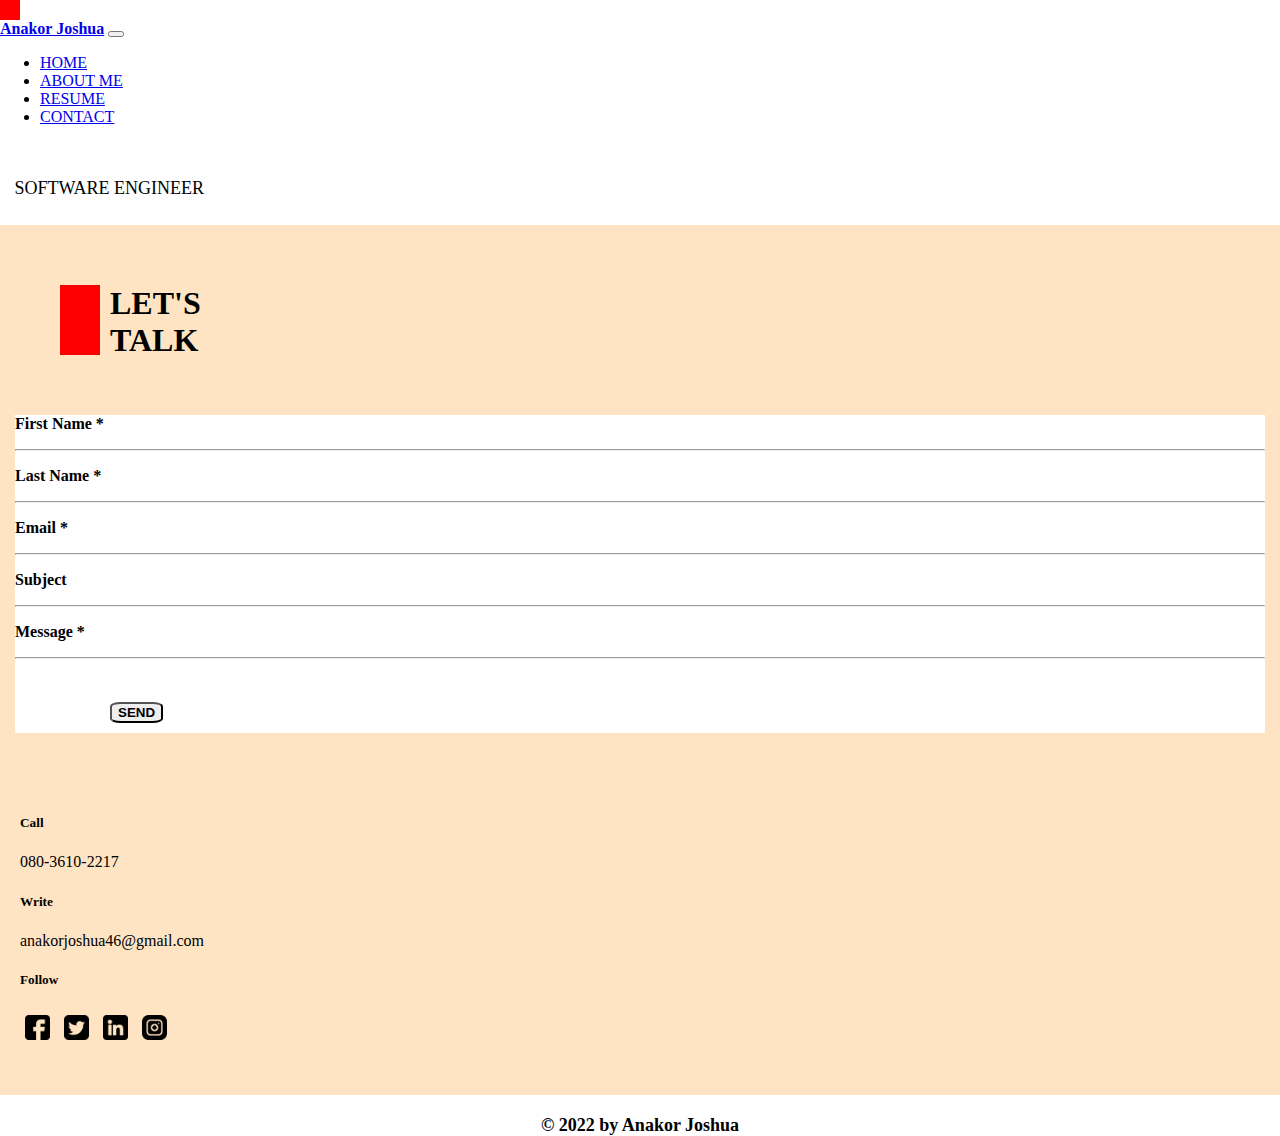
<file: contact.html>
<!DOCTYPE html>
<html lang="en">
<head>
    <meta charset="UTF-8">
    <meta http-equiv="X-UA-Compatible" content="IE=edge">
    <meta name="viewport" content="width=device-width, initial-scale=1.0">
    <link href="https://cdn.jsdelivr.net/npm/bootstrap@5.1.3/dist/css/bootstrap.min.css" rel="stylesheet"
    integrity="sha384-1BmE4kWBq78iYhFldvKuhfTAU6auU8tT94WrHftjDbrCEXSU1oBoqyl2QvZ6jIW3" crossorigin="anonymous">
  <script src="https://cdn.jsdelivr.net/npm/bootstrap@5.1.3/dist/js/bootstrap.bundle.min.js"
    integrity="sha384-ka7Sk0Gln4gmtz2MlQnikT1wXgYsOg+OMhuP+IlRH9sENBO0LRn5q+8nbTov4+1p" crossorigin="anonymous">
  </script>
  <link rel="stylesheet" href="stylesheet/styles.css">
    <title>resume</title>
</head>
<body>
  <!-- NAVBAR SECTION BEGINS -->
  <nav class="navbar navbar-expand-lg navbar-light bg-light">
    <div class="container-fluid">
      <div id="square"></div>
      <a class="navbar-brand" href="#"><B>Anakor Joshua</B></a>
      <button class="navbar-toggler" type="button" data-bs-toggle="collapse" data-bs-target="#navbarNav"
        aria-controls="navbarNav" aria-expanded="false" aria-label="Toggle navigation">
        <span class="navbar-toggler-icon"></span>
      </button>
      <div class="collapse navbar-collapse" id="navbarNav">
        <ul class="navbar-nav">
          <li class="nav-item">
            <a class="nav-link active" aria-current="page" href="index.html">HOME</a>
          </li>
          <li class="nav-item">
            <a class="nav-link" href="index.html">ABOUT ME</a>
          </li>
          <li class="nav-item">
            <a class="nav-link" href="resume.html">RESUME</a>
          </li>
          <li class="nav-item">
            <a class="nav-link" href="contact.html">CONTACT</a>
          </li>
        </ul>
      </div>
    </div>
  </nav>
  <!-- NAVBAR SECTION ENDS -->

  <div class="gold4">
    <div class="prof3"><p>SOFTWARE ENGINEER</p>
    </div>
    <div id="square3">
      <h1 class="r3"><b>LET'S TALK</b></h1>
    </div>
    <div class="c1">
        <div class="c3">
            <div class="c2">
                <p><b>First Name *</b></p>
            </div>
            <div class="c2">
                <hr>
                <p><b>Last Name *</b></p>
            </div>
            <div class="c2">
                <hr>
                <p><b>Email *</b></p>
            </div>
            <div class="c2">
                <hr>
                <p><b>Subject</b></p>
            </div>
            <div class="c2">
                <hr>
                <p><b>Message *</b></p>
                <hr>
                <div class="download1">
                    <a href="anakorjoshua46@gmail.com"><button type="button"  class="btn btn-danger download"><b>SEND</b></button></a>
                </div>
            </div> 
        </div>
    </div>
    <div class="call">
        <p>
          <h5><b>Call</b></h5>
          080-3610-2217
        </p>
        <p>
          <h5><b>Write</b></h5>
          anakorjoshua46@gmail.com
        </p>
        <p>
          <h5><b>Follow</b></h5>
          <img src="socials/facebook.png" class="sc" width="25px" alt="facebook">
          <img src="socials/twitter.png" class="sc" width="25px" alt="twitter">
          <img src="socials/linkedin.png" class="sc" width="25px" alt="linkedin">
          <img src="socials/instagram.png" class="sc" width="25px" alt="instagram">
      </p>
      </div>
      <!-- section 3 ends -->
    
      <!-- footer section -->
      <div class="footer">
        <p>&copy 2022 by Anakor Joshua</p>
      </div>
    
</body>
</html>
</file>
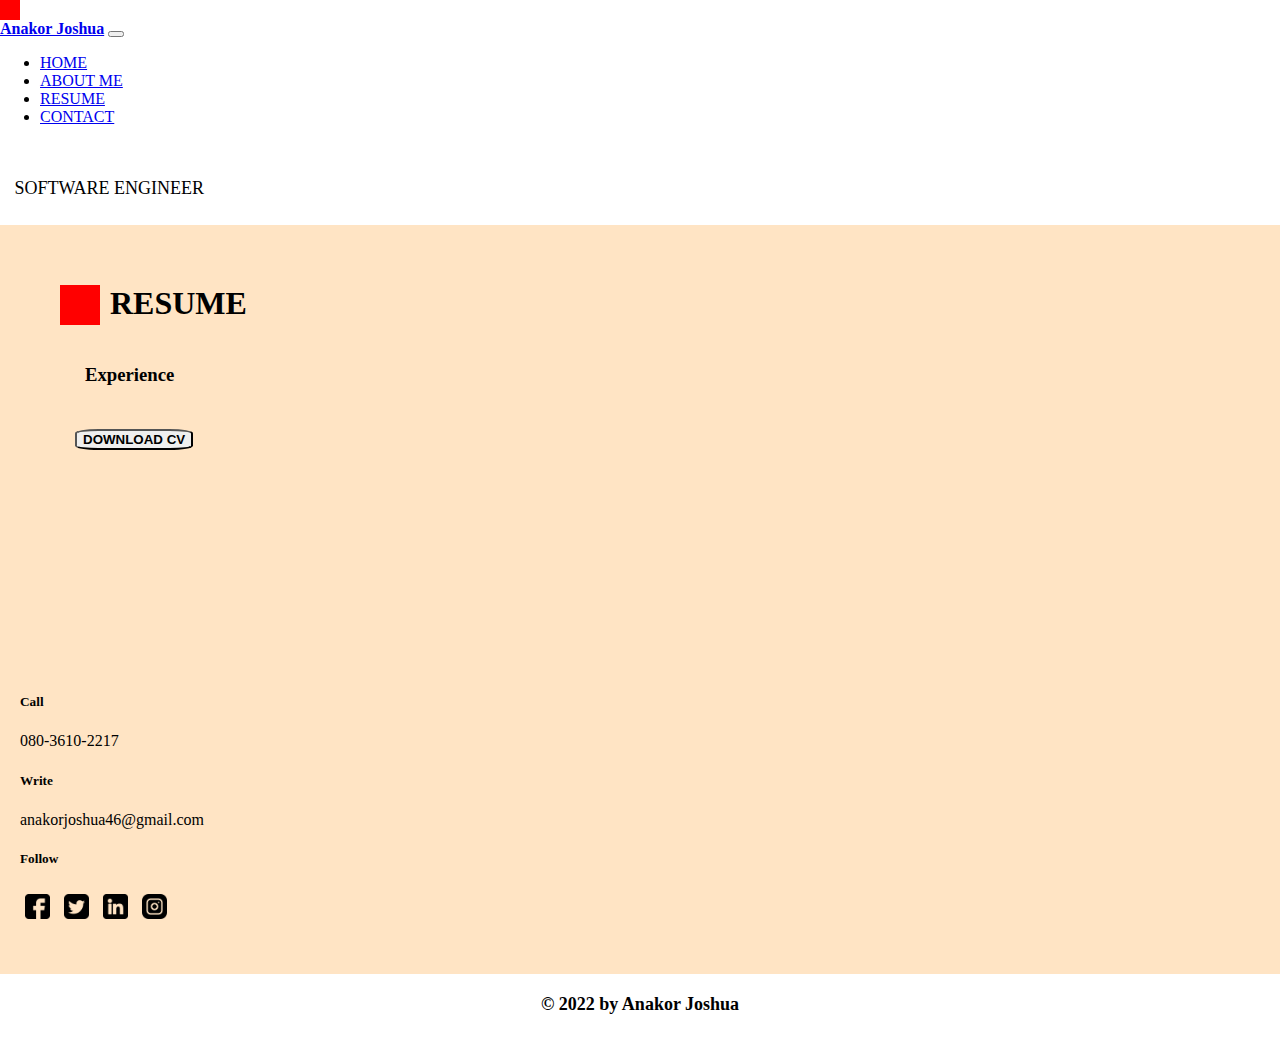
<file: resume.html>
<!DOCTYPE html>
<html lang="en">
<head>
    <meta charset="UTF-8">
    <meta http-equiv="X-UA-Compatible" content="IE=edge">
    <meta name="viewport" content="width=device-width, initial-scale=1.0">
    <link href="https://cdn.jsdelivr.net/npm/bootstrap@5.1.3/dist/css/bootstrap.min.css" rel="stylesheet"
    integrity="sha384-1BmE4kWBq78iYhFldvKuhfTAU6auU8tT94WrHftjDbrCEXSU1oBoqyl2QvZ6jIW3" crossorigin="anonymous">
  <script src="https://cdn.jsdelivr.net/npm/bootstrap@5.1.3/dist/js/bootstrap.bundle.min.js"
    integrity="sha384-ka7Sk0Gln4gmtz2MlQnikT1wXgYsOg+OMhuP+IlRH9sENBO0LRn5q+8nbTov4+1p" crossorigin="anonymous">
  </script>
  <link rel="stylesheet" href="stylesheet/styles.css">
    <title>resume</title>
</head>
<body>
  <!-- NAVBAR SECTION BEGINS -->
  <nav class="navbar navbar-expand-lg navbar-light bg-light">
    <div class="container-fluid">
      <div id="square"></div>
      <a class="navbar-brand" href="#"><B>Anakor Joshua</B></a>
      <button class="navbar-toggler" type="button" data-bs-toggle="collapse" data-bs-target="#navbarNav"
        aria-controls="navbarNav" aria-expanded="false" aria-label="Toggle navigation">
        <span class="navbar-toggler-icon"></span>
      </button>
      <div class="collapse navbar-collapse" id="navbarNav">
        <ul class="navbar-nav">
          <li class="nav-item">
            <a class="nav-link active" aria-current="page" href="index.html">HOME</a>
          </li>
          <li class="nav-item">
            <a class="nav-link" href="index.html">ABOUT ME</a>
          </li>
          <li class="nav-item">
            <a class="nav-link" href="resume.html">RESUME</a>
          </li>
          <li class="nav-item">
            <a class="nav-link" href="contact.html">CONTACT</a>
          </li>
        </ul>
      </div>
    </div>
  </nav>
  <!-- NAVBAR SECTION ENDS -->

  <div class="gold3">
    <div class="prof3"><p>SOFTWARE ENGINEER</p>
    </div>
    <div id="square1">
      <h1 class="r1"><b>RESUME</b></h1>
    </div>
    <div class="ex">
      <h3 class="ex3"><b>Experience</b></h3>
    </div>
    <div class="dw">
      <a href="cv/My CV.html.pdf"><button type="button"  class="btn btn-danger download"><b>DOWNLOAD CV</b></button></a>
    </div>
  </div>




  <div class="call">
    <p>
      <h5><b>Call</b></h5>
      080-3610-2217
    </p>
    <p>
      <h5><b>Write</b></h5>
      anakorjoshua46@gmail.com
    </p>
    <p>
      <h5><b>Follow</b></h5>
      <img src="socials/facebook.png" class="sc" width="25px" alt="facebook">
      <img src="socials/twitter.png" class="sc" width="25px" alt="twitter">
      <img src="socials/linkedin.png" class="sc" width="25px" alt="linkedin">
      <img src="socials/instagram.png" class="sc" width="25px" alt="instagram">
  </p>
  </div>
  <!-- section 3 ends -->

  <!-- footer section -->
  <div class="footer">
    <p>&copy 2022 by Anakor Joshua</p>
  </div>

  
    
</body>
</html>
</file>
<file: stylesheet/styles.css>
body {
  margin: 0;
  padding: 0;
}

#square {
  width: 20px;
  height: 20px;
  background: red;
}

.gold1 {
  background: #fff;
  height: 250px;
}

.gold1 .prof {
  margin: 1em 0 0 0.8em;
}

.gold1 .prof .social2 {
  background: white;
}

.gold2 {
  background: bisque;
  height: 350px;
}

.iden {
  height: 400px;
  background: bisque;
  margin: 1.5em;
}

.iden .pf1 {
  border-radius: 50%;
  margin: 2.5em;
}

.para2 {
  text-align: center;
}

.para2 .hr1 {
  color: red;
  width: 100px;
  margin: 20px 10px 10px 75px;
}

.btn {
  margin: 25px 2px 0 15px;
  border-radius: 20%;
}

.socials1 {
  background: #fff;
}

.socials1 .socials2 {
  margin: 50px 5px 5px 70px;
}

.socials1 .socials2 .sc {
  margin: 5px;
}

.gold2 .hello {
  padding-top: 310px;
  padding-left: 20px;
}

.intro {
  margin: 20px 30px 40px 30px;
  text-align: center;
}

.call {
  background: bisque;
  padding: 30px 20px 30px 20px;
}

.call .sc {
  margin: 5px;
}

.footer {
  text-align: center;
  font-size: large;
  font-weight: bold;
  margin: 20px 0 40px 0;
}

.gold3 {
  background: bisque;
  height: 500px;
}

.gold3 .prof3 {
  padding: 1em 0 8px 0.8em;
  font-size: large;
  background: #ffffff;
  margin: 15px 0 0 0;
}

#square1 {
  width: 40px;
  height: 40px;
  background: red;
  margin: 60px 30px 0 60px;
}

#square1 .r1 {
  margin-left: 50px;
}

.ex {
  margin: 15px;
}

.ex .ex3 {
  padding: 20px 0 0 70px;
}

.dw {
  margin: 0 30px 0 60px;
}

#square3 {
  width: 40px;
  height: 70px;
  background: red;
  margin: 60px 30px 0 60px;
}

#square3 .r3 {
  margin-left: 50px;
}

.c1 {
  margin: 60px 15px 30px 15px;
  background: #fff;
}

.c1 .c2 .download1 {
  padding: 10px 0 10px 80px;
}

.gold4 {
  background: bisque;
  height: 650px;
}

.gold4 .prof3 {
  padding: 1em 0 8px 0.8em;
  font-size: large;
  background: #ffffff;
  margin: 15px 0 0 0;
}
/*# sourceMappingURL=styles.css.map */
</file>
